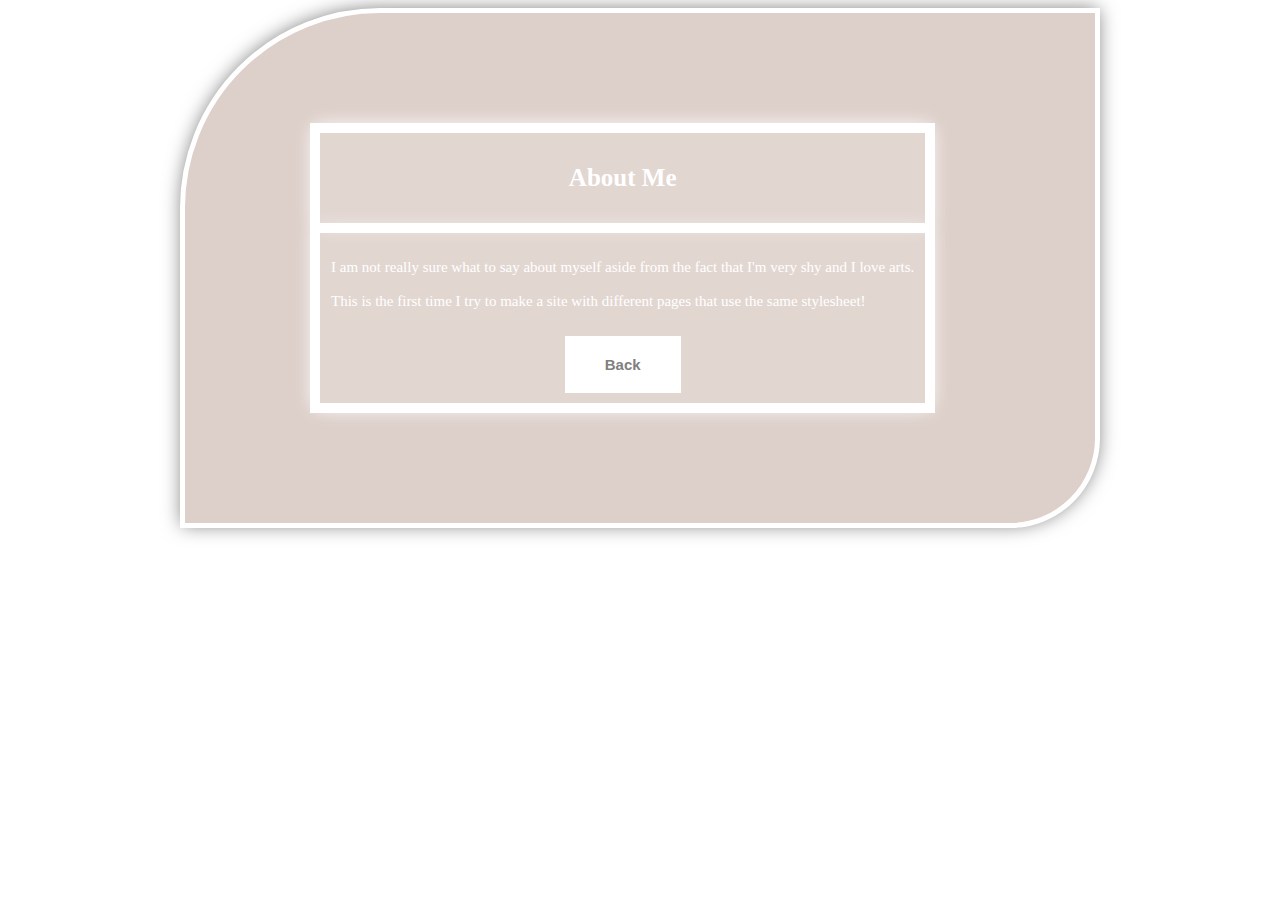
<file: about.html>
<!DOCTYPE html>
<html>

<head>
    <title>About Me</title>
    <link rel="stylesheet" href="style.css">
</head>

<body>
    <div id="aboutMePage" class="centeringDiv">
        <table id="tableInfo">
            <tr>
                <td class="infoBorders">
                    <h2>About Me</h2>
                </td>
            </tr>

            <tr>
                <td class="infoBorders">
                    <p>I am not really sure what to say about myself aside from the fact that I'm very shy and I love
                        arts.
                    </p>
                    <p>This is the first time I try to make a site with different pages that use the same stylesheet!
                    </p>
                    <div class="centerButtons">
                        <a href="index.html"><input type="button" value="Back" title="Click to return to My CV."></a>
                    </div>
                </td>
            </tr>
        </table>
    </div>
</body>

</html>
</file>
<file: style.css>
#myCV, #aboutMePage {
    font-family: "Arial Nova";
    border: 5px solid white;
    box-shadow: 0px -1px 19px -2px rgba(120,120,120,1);
    background-color: rgba(221, 207, 201);
    border-radius: 200px 0px 90px 0px;;
}

.centeringDiv {
    margin: 0 auto;
    width: 785px;
    padding-top: 110px;
    padding-left: 125px;
    padding-bottom: 110px;
}

p {
    padding: 1px;
    color: white;
    font-size: 15px;
}

#tableInfo {
    background-color: rgba(255, 255, 255, 0.158);
    box-shadow: 0px -1px 19px -2px rgba(255, 255, 255, 0.664);
    border: 10px solid white;
    border-collapse: collapse;
}

.infoBorders {
    border: 10px solid white;
    box-shadow: 0px -1px 19px -2px rgba(255, 255, 255, 0.664);
    padding: 10px;
}

h2 {
    color: white;
    font-weight: bold;
    font-size: 25px;
    text-align: center;
}

#theHeader {
    font-size: 40px;
}

#anchors {
    margin-top: 10px;
    margin-bottom: 20px;
    font-weight: bold;
    color: white;
    text-align: center;
}

.myAnchor {
    text-decoration: none;
    color: rgba(255, 255, 255, 0.836);
}

.myAnchor:hover {
    color: white;
}

#info {
    font-size: 20px;
    margin-top: 10px;
    background-color: rgba(255, 255, 255, 0.233);
    height: 200px;
}

#myPhoto {
    width: 150px;
    height: 141px;
    float: left;
    margin: 26px 10px 10px 50px;
    border: 2px solid white;
    box-shadow: 0px -1px 13px -6px rgba(120,120,120,1);
}

#infoList {
    list-style-type: none;
    display: inline-block;
    margin-top: 45px;
}

.myInfo {
    color:white;
    font-weight: bold;
}

.myInfoValues {
    color: rgba(128, 128, 128, 0.822);
    font-size: 18px;
    text-decoration: underline;
}

.myLinks {
    text-decoration: none;
    color: rgba(128, 128, 128, 0.822);
}

.myLinks:hover {
    color: gray;
}

#experienta {
    background-color: rgba(255, 255, 255, 0.233);
    height: 250px;
}

#expTitle, #contactMe, #ScoalaInformala {
    padding-top:23px;
}

#experienceTable {
    margin: 0 auto;
    color: gray;
    border: 5px solid white;
    border-collapse: collapse;
    text-align: center;
}

.borders {
    border: 5px solid white;
    padding: 10px 30px 10px 30px;
    background-color: rgba(255, 255, 255, 0.205);
}

#cell1, #cell2, #cell3 {
    background-color: rgba(255, 255, 255, 0.582);
    font-weight: bold;
}

#contact {
    background-color: rgba(255, 255, 255, 0.233);
    height: 400px;
}

.centerButtons {
    padding-top: 10px;
    text-align: center;
}

label {
    color: gray;
    font-weight: bold;
}

input[type=text] {
    background-color:rgba(255, 255, 255, 0.418);
    color:rgba(128, 128, 128, 0.76);
    padding: 5px 10px 5px 10px;
    border: 3px solid white;
    width: 380px;
    margin: 5px 0px 10px 0px;
}

textarea {
    background-color:rgba(255, 255, 255, 0.418);
    color:rgba(128, 128, 128, 0.76);
    padding: 5px 10px 5px 10px;
    border: 3px solid white;
    width: 380px;
    height: 100px;
    margin: 5px 0px 10px 0px;
}

input[type=submit], input[type=reset], input[type=button] {
    background-color: white;
    padding: 20px 40px 20px 40px;
    border: none;
    color: gray;
    font-weight: bold;
    font-size: 15px;
    cursor: pointer;
}

input[type=submit]:hover, input[type=reset]:hover, input[type=button]:hover {
    background-color: rgba(255, 255, 255, 0.521);
}

#iFrameSI {
    background-color: rgba(255, 255, 255, 0.233);
    height: 400px;
}

iframe {
    width: 600px;
    height: 300px;
}
</file>
